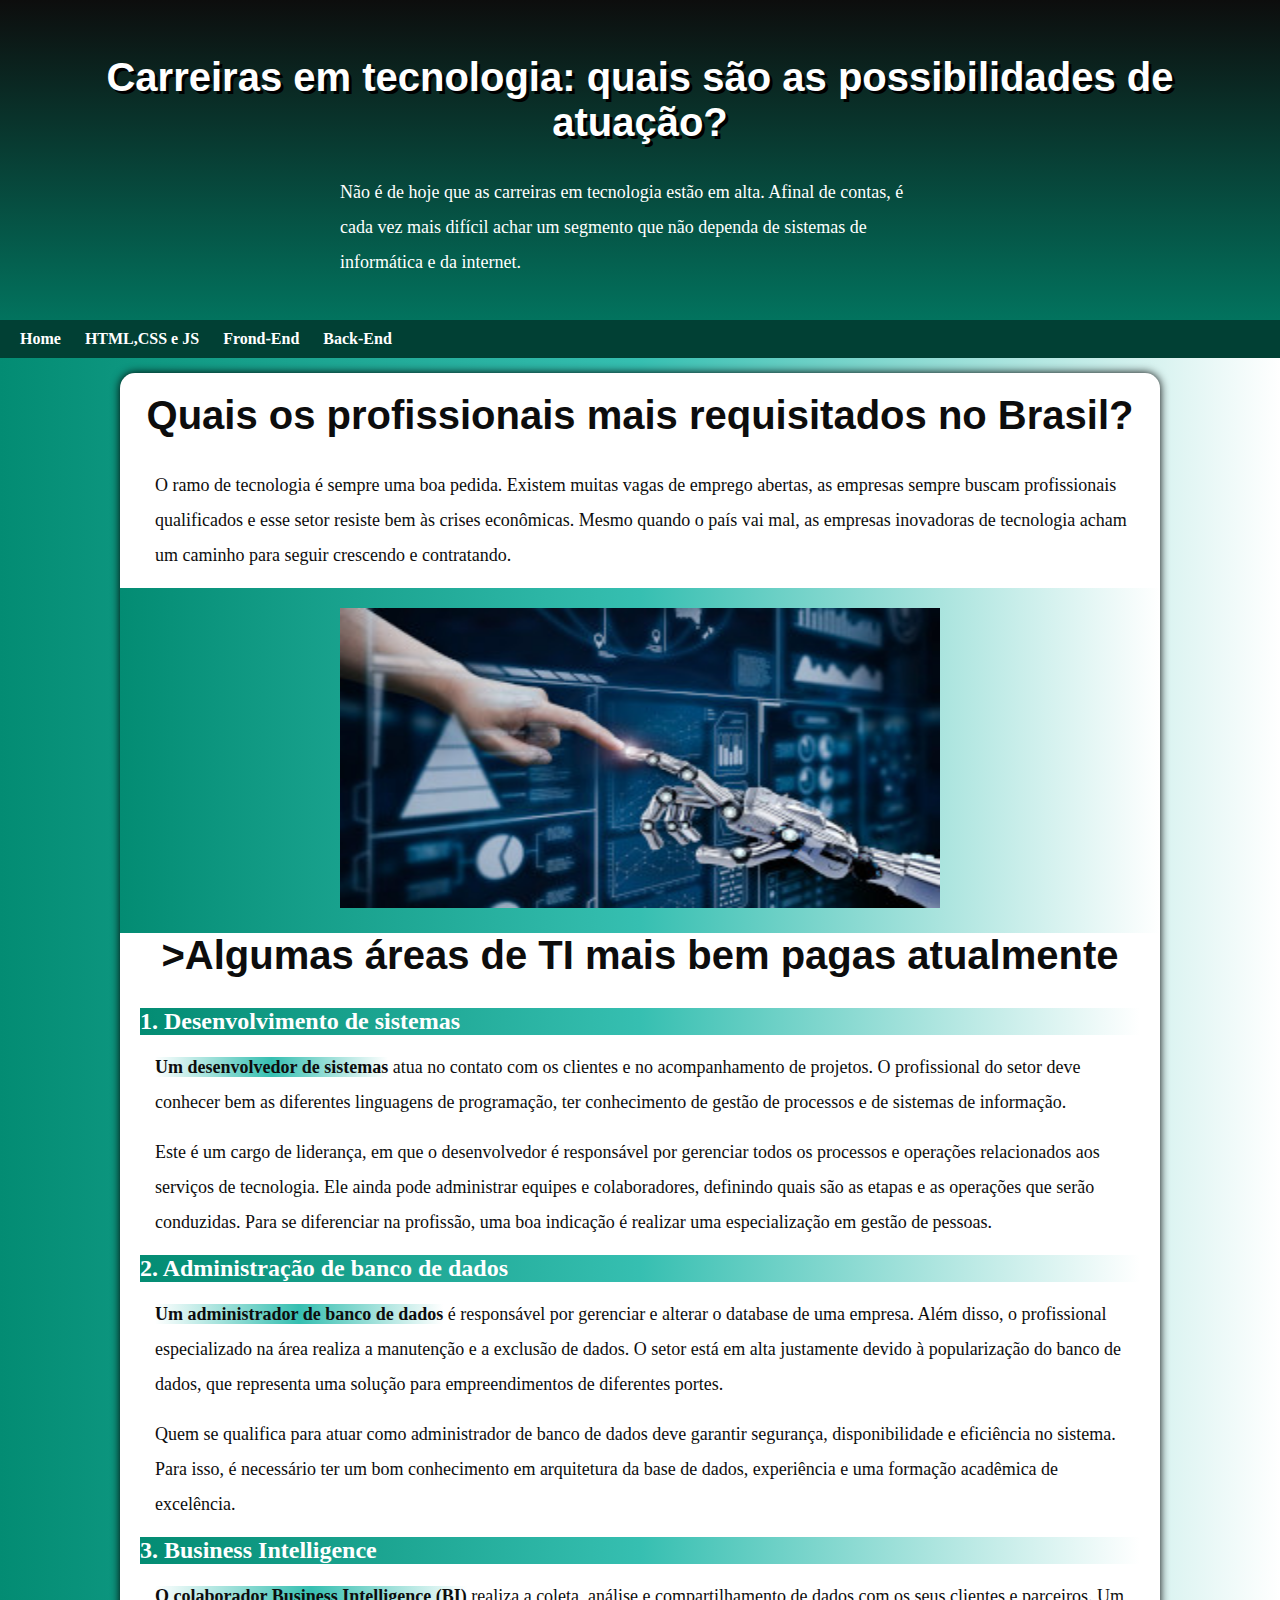
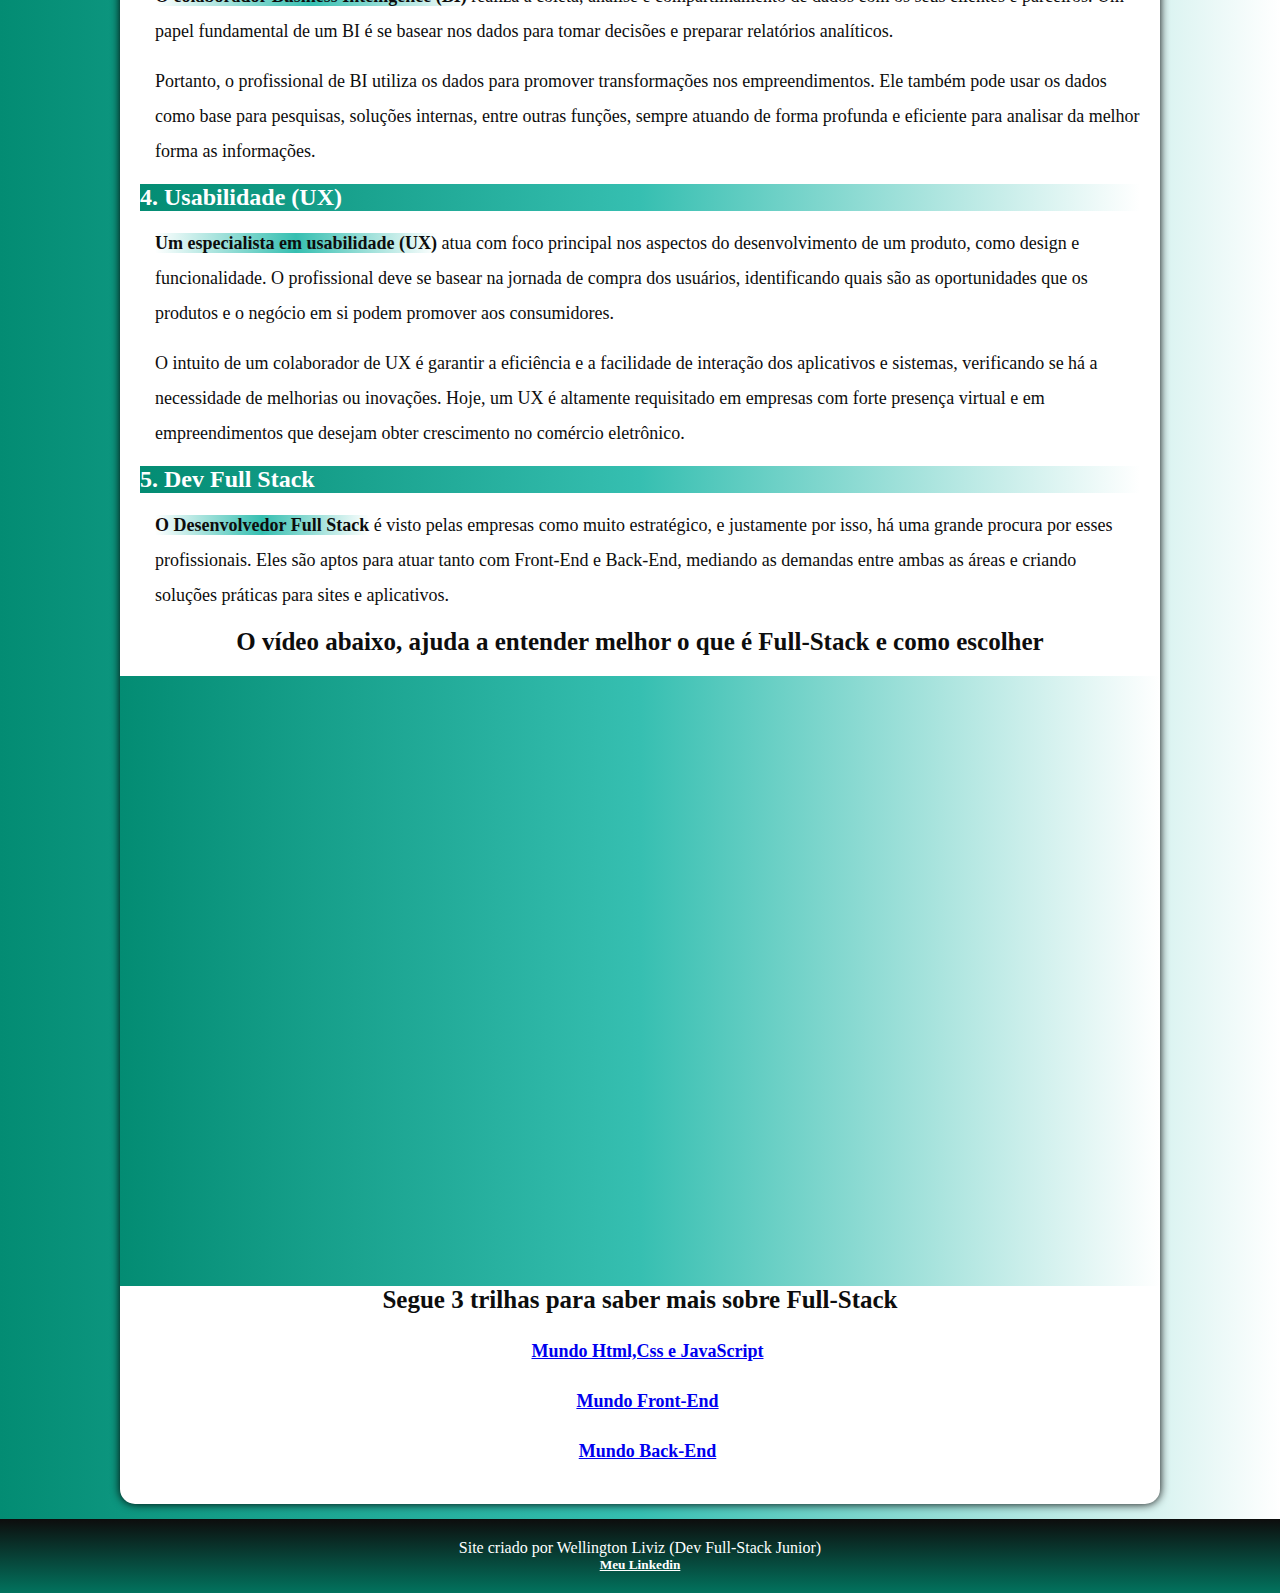
<file: index.html>
<!DOCTYPE html>
  <html lang="pt-br">
  <head>
  <meta charset="UTF-8">
  <meta http-equiv="X-UA-Compatible" content="IE=edge">
  <meta name="viewport" content="width=device-width, initial-scale=1.0">
  <title>Home</title>
  <link rel="shortcut icon" href="favicon-16x16.png" type="image/x-icon">
  <link rel="stylesheet" href="estilo/style.css">
  </head>
  <body>

  <header>

  <h1>Carreiras em tecnologia: quais são as possibilidades de atuação?</h1>

  <p>
   Não é de hoje que as carreiras em tecnologia estão em alta. Afinal de contas, é cada vez mais difícil achar um segmento que não dependa de sistemas de informática e da internet.

    </p>   
  
  </header>

  <nav>
  <a href="index.html" target="_blank" >Home</a>
  <a href="html,css.html" target="_blank"  >HTML,CSS e JS</a>
  <a href="front.html" target="_blank">Frond-End</a>
  <a href="back.html" target="_blank" >Back-End</a>
  </nav> 

  <main>

  <article>

  <h1>Quais os profissionais mais requisitados no Brasil?</h1>
  <p> O ramo de tecnologia é sempre uma boa pedida. Existem muitas vagas de emprego abertas, as empresas sempre buscam profissionais qualificados e esse setor resiste bem às crises econômicas.
    Mesmo quando o país vai mal, as empresas inovadoras de tecnologia acham um caminho para seguir crescendo e contratando.</p>

  
  <h3>
  <img class="main" src="imagens/maorobopqn.jpeg" height="300px"alt="">
  </h3>
  <h1>>Algumas áreas de TI mais bem pagas atualmente</h1>

          
  <h2>
    1. Desenvolvimento de sistemas
  </h2>

  <p>
    <strong>Um desenvolvedor de sistemas</strong> atua no contato com os clientes e no acompanhamento de projetos. O profissional do setor deve conhecer bem as diferentes linguagens de programação, ter conhecimento de gestão de processos e de sistemas de informação. </p>

  <p>
    Este é um cargo de liderança, em que o desenvolvedor é responsável por gerenciar todos os processos e operações relacionados aos serviços de tecnologia. Ele ainda pode administrar equipes e colaboradores, definindo quais são as etapas e as operações que serão conduzidas. Para se diferenciar na profissão, uma boa indicação é realizar uma especialização em gestão de pessoas.
  </p>

  <h2>2. Administração de banco de dados</h2>

  <p>
    <strong>Um administrador de banco de dados</strong> é responsável por gerenciar e alterar o database de uma empresa. Além disso, o profissional especializado na área realiza a manutenção e a exclusão de dados. O setor está em alta justamente devido à popularização do banco de dados, que representa uma solução para empreendimentos de diferentes portes.  </p>

    <p>
    Quem se qualifica para atuar como administrador de banco de dados deve garantir segurança, disponibilidade e eficiência no sistema. Para isso, é necessário ter um bom conhecimento em arquitetura da base de dados, experiência e uma formação acadêmica de excelência.
  </p>

  <h2>3. Business Intelligence</h2>

  <p>
    <strong>O colaborador Business Intelligence (BI)</strong> realiza a coleta, análise e compartilhamento de dados com os seus clientes e parceiros. Um papel fundamental de um BI é se basear nos dados para tomar decisões e preparar relatórios analíticos. </p>

  <p>
    Portanto, o profissional de BI utiliza os dados para promover transformações nos empreendimentos. Ele também pode usar os dados como base para pesquisas, soluções internas, entre outras funções, sempre atuando de forma profunda e eficiente para analisar da melhor forma as informações.
    </p>

  <h2>4. Usabilidade (UX)</h2>

  <p>
    <strong>Um especialista em usabilidade (UX)</strong> atua com foco principal nos aspectos do desenvolvimento de um produto, como design e funcionalidade. O profissional deve se basear na jornada de compra dos usuários, identificando quais são as oportunidades que os produtos e o negócio em si podem promover aos consumidores.  </p>

  <p>
    O intuito de um colaborador de UX é garantir a eficiência e a facilidade de interação dos aplicativos e sistemas, verificando se há a necessidade de melhorias ou inovações. Hoje, um UX é altamente requisitado em empresas com forte presença virtual e em empreendimentos que desejam obter crescimento no comércio eletrônico.
  </p>

  <h2>5. Dev Full Stack</h2>

    <p>
    <strong>O Desenvolvedor Full Stack</strong> é visto pelas empresas como muito estratégico, e justamente por isso, há uma grande procura por esses profissionais. Eles são aptos para atuar tanto com Front-End e Back-End, mediando as demandas entre ambas as áreas e criando soluções práticas para sites e aplicativos.
  </p>

  <h4>O vídeo abaixo, ajuda a entender melhor o que é Full-Stack e como escolher</h4>

  <div class="video">
    <iframe width="600" height="315" src="https://www.youtube.com/embed/vFSNUmw32t0" title="YouTube video player" frameborder="0" allow="accelerometer; autoplay; clipboard-write; encrypted-media; gyroscope; picture-in-picture" allowfullscreen></iframe>
  </div>

  <h4>Segue 3 trilhas para saber mais sobre Full-Stack</h4>
  <p class="trilha"><a href="html,css.html" target="_blank"><b>Mundo Html,Css e JavaScript</b></a></p>
  <p class="trilha"><a href="front.html" target="_blank"><b>Mundo Front-End</b></a></p>
  <p class="trilha"><a href="back.html" target="_blank"><b>Mundo Back-End</b></a></p>
  </article>

  </main>
  <footer>
  Site criado por Wellington Liviz (Dev Full-Stack Junior)
  
  <h5><a href="https://www.linkedin.com/in/wellington-liviz-567001249/" target="_blank"> <b>Meu Linkedin</b></a></h5>

  </footer>

  </body>
  </html>
</file>
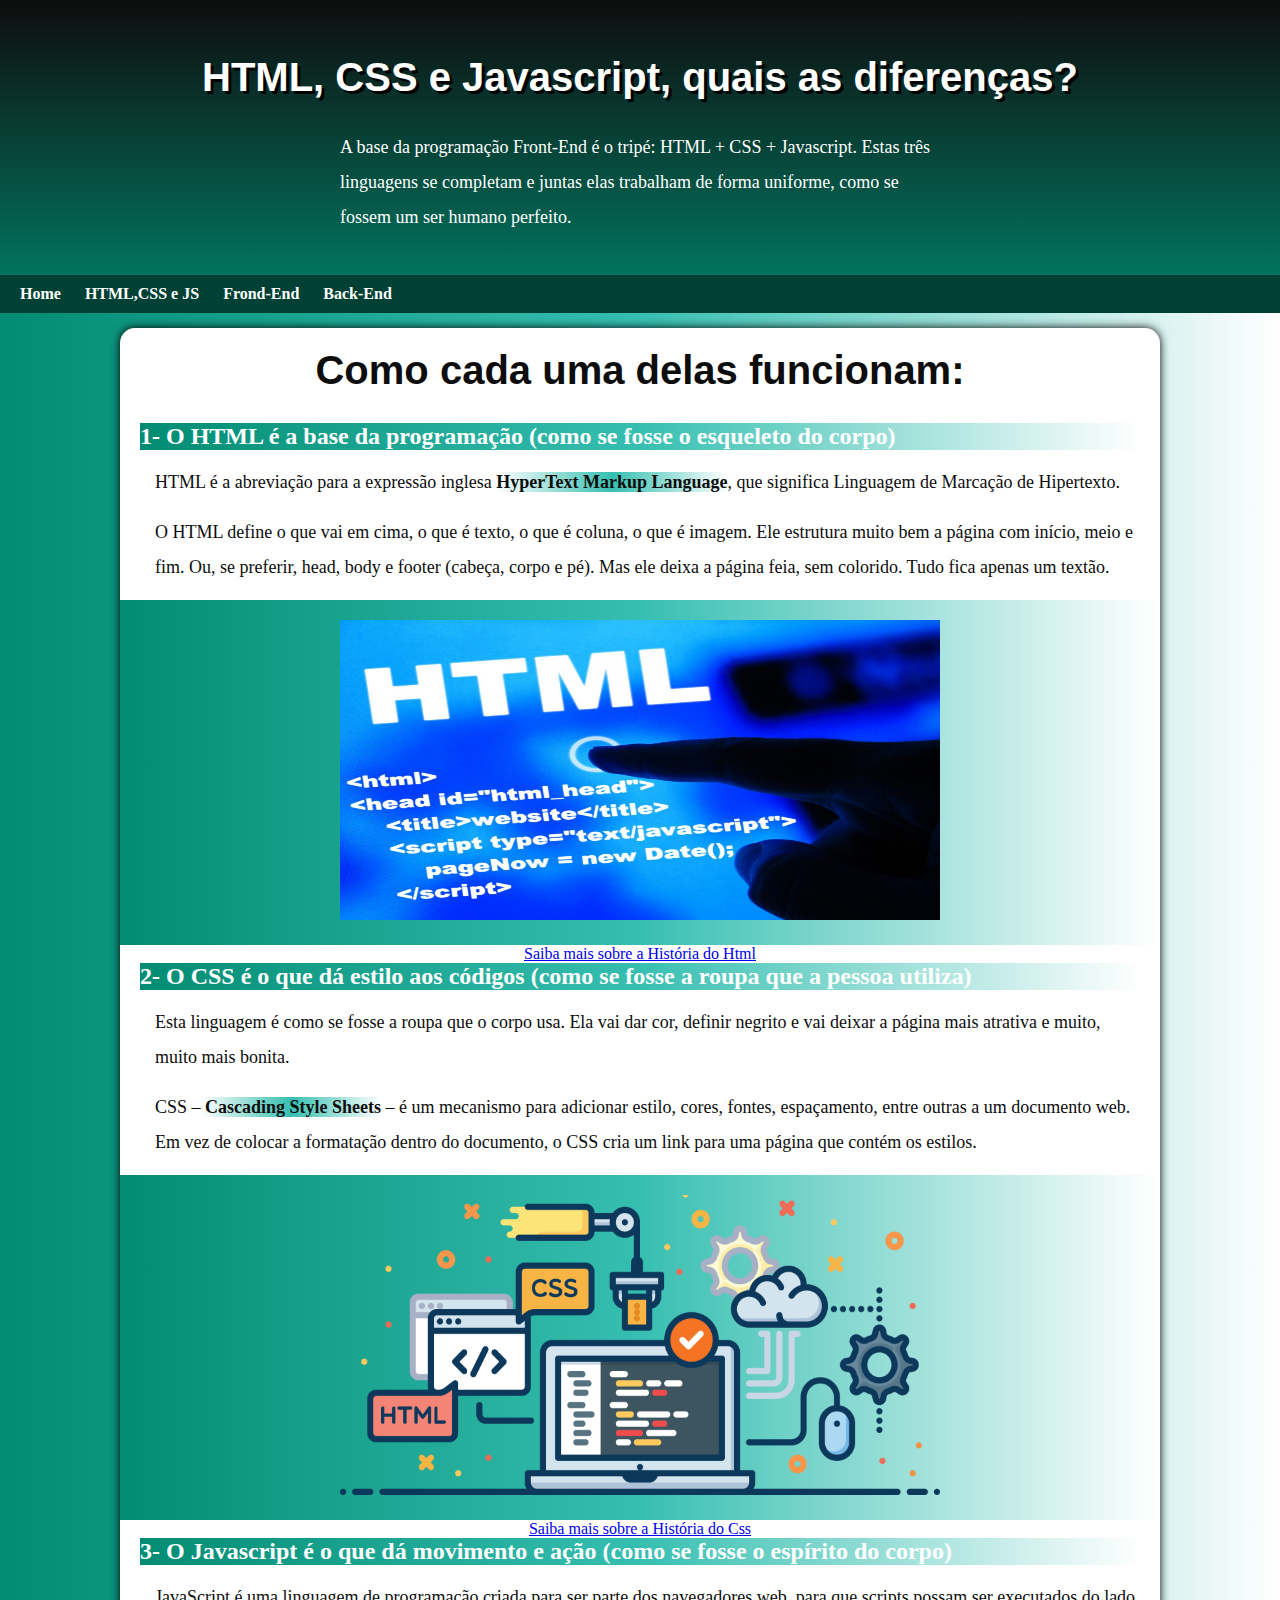
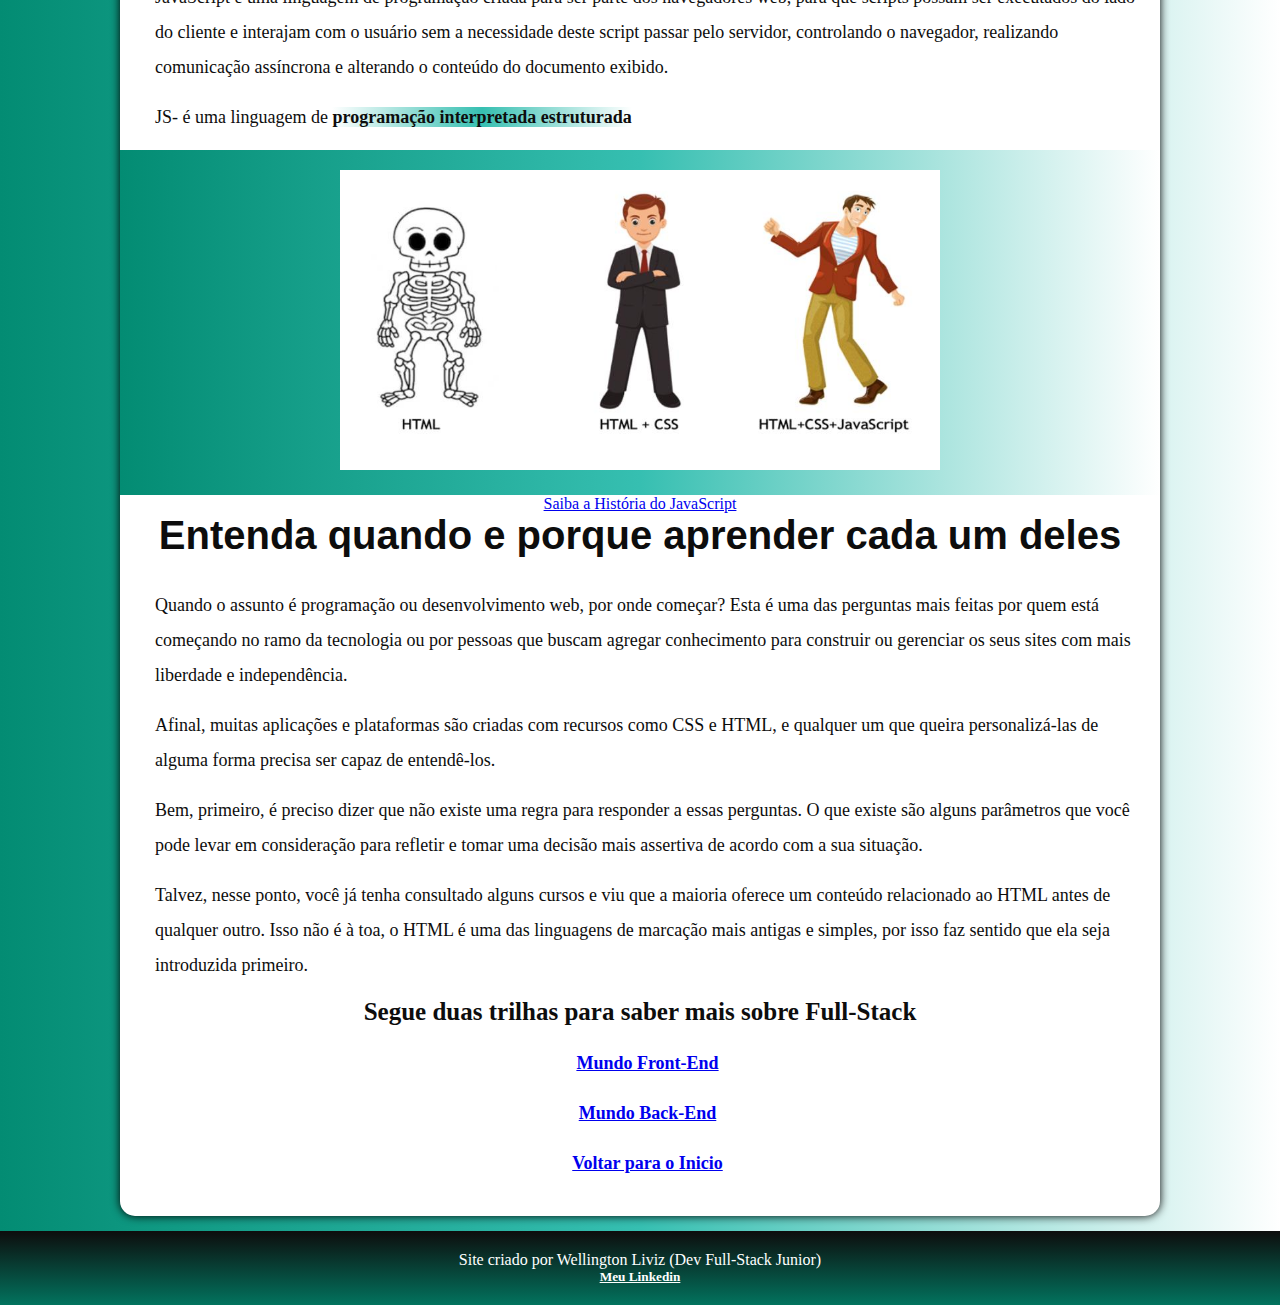
<file: html,css.html>
<!DOCTYPE html>
  <html lang="pt-br">
  <head>
  <meta charset="UTF-8">
  <meta http-equiv="X-UA-Compatible" content="IE=edge">
  <meta name="viewport" content="width=device-width, initial-scale=1.0">
  <title>Html,Css e Js</title>
  <link rel="shortcut icon" href="favicon-16x16.png" type="image/x-icon">
  <link rel="stylesheet" href="estilo/style.css">
  </head>
  <body>

  <header>

  <h1>HTML, CSS e Javascript, quais as diferenças?</h1>

  <p>
  A base da programação Front-End é o tripé: HTML + CSS + Javascript. Estas três linguagens se completam e juntas elas trabalham de forma uniforme, como se fossem um ser humano perfeito.
  </p>    

  </header>

  <nav>
  <a href="index.html" target="_blank" >Home</a>
  <a href="html,css.html" target="_blank"  >HTML,CSS e JS</a>
  <a href="front.html" target="_blank">Frond-End</a>
  <a href="back.html" target="_blank" >Back-End</a>
  </nav> 

  <main>

  <article>

  <h1>Como cada uma delas funcionam:</h1>

  <h2>1- O HTML é a base da programação (como se fosse o esqueleto do corpo) </h2>

  <p>HTML é a abreviação para a expressão inglesa <strong>HyperText Markup Language</strong>, que significa Linguagem de Marcação de Hipertexto.

  <p>
  O HTML define o que vai em cima, o que é texto, o que é coluna, o que é imagem.
    
  Ele estrutura muito bem a página com início, meio e fim. Ou, se preferir, head, body e footer (cabeça, corpo e pé).
    
  Mas ele deixa a página feia, sem colorido. Tudo fica apenas um textão.
  </p>

  <h3><img class="main" src="imagens/imghtmlgd.jpg" height="300px"  alt=""></h3>

  <a href="https://pt.wikipedia.org/wiki/HTML" target="_blank" >Saiba mais sobre a História do Html</a>

  <h2>2- O CSS é o que dá estilo aos códigos (como se fosse a roupa que a pessoa utiliza)</h2>

  <p>   Esta linguagem é como se fosse a roupa que o corpo usa. Ela vai dar cor, definir negrito e vai deixar a página mais atrativa e muito, muito mais bonita.</p>

  <p>CSS –<strong> Cascading Style Sheets</strong> – é um mecanismo para adicionar estilo, cores, fontes, espaçamento, entre outras a um documento web. Em vez de colocar a formatação dentro do documento, o CSS cria um link para uma página que contém os estilos.</p>

  <h3><img class="main" src="imagens/2019-o-que-front-enders-precisam-saber-cover.png" height="300px" width="600px" alt=""></h3>

  <a href="https://pt.wikipedia.org/wiki/CSS3" target="_blank" > Saiba mais sobre a História do Css</a>

  <h2>3- O Javascript é o que dá movimento e ação  (como se fosse o espírito do corpo)</h2>

  <p>JavaScript é uma linguagem de programação criada para ser parte dos navegadores web, para que scripts possam ser executados do lado do cliente e interajam com o usuário sem a necessidade deste script passar pelo servidor, controlando o navegador, realizando comunicação assíncrona e alterando o conteúdo do documento exibido.</p>

  <p>JS- é uma linguagem de <strong>programação interpretada estruturada</strong></p>

  <h3><img class="main" src="imagens/anh3.jpg" height="300px" width="600px" alt=""></h3>

  <a href="https://pt.wikipedia.org/wiki/JavaScript" target="_blank">Saiba a História do JavaScript</a>

  <h1>Entenda quando e porque aprender cada um deles</h1>

  <p>
  Quando o assunto é programação ou desenvolvimento web, por onde começar? Esta é uma das perguntas mais feitas por quem está começando no ramo da tecnologia ou por pessoas que buscam agregar conhecimento para construir ou gerenciar os seus sites com mais liberdade e independência.
  </p>

  <p>
  Afinal, muitas aplicações e plataformas são criadas com recursos como CSS e HTML, e qualquer um que queira personalizá-las de alguma forma precisa ser capaz de entendê-los.
  </p>

  <p>Bem, primeiro, é preciso dizer que não existe uma regra para responder a essas perguntas. O que existe são alguns parâmetros que você pode levar em consideração para refletir e tomar uma decisão mais assertiva de acordo com a sua situação.</p>

  <p>Talvez, nesse ponto, você já tenha consultado alguns cursos e viu que a maioria oferece um conteúdo relacionado ao HTML antes de qualquer outro. Isso não é à toa, o HTML é uma das linguagens de marcação mais antigas e simples, por isso faz sentido que ela seja introduzida primeiro.</p>

  <h4>Segue duas trilhas para saber mais sobre Full-Stack</h4>
  <p class="trilha"><a href="front.html" target="_blank"><b>Mundo Front-End</b></a></p>
  <p class="trilha"><a href="back.html" target="_blank"><b>Mundo Back-End</b></a></p>
  <p class="trilha"><a href="index.html" target="_blank"><b>Voltar para o Inicio</b></a></p>

  </article>

  </main>
  <footer>
  Site criado por Wellington Liviz (Dev Full-Stack Junior)

  <h5><a href="https://www.linkedin.com/in/wellington-liviz-567001249/" target="_blank"> <b>Meu Linkedin</b></a></h5>

  </footer>


  </body>
  </html>
</file>
<file: estilo/style.css>
@charset "UTF-8";


 :root{
    --cor0:#36BFB1;
    --cor1:#038C73;
    --cor2:#02735E;
    --cor3:#014034;
    --cor4:#0D0D0D;
    --fonte-padrao: arial,verdana,helvetica,sans-serif;}


 body{ background-image: linear-gradient( to left ,white,#36BFB1,#038C73);}

 header { background-image: linear-gradient(to bottom,#0D0D0D,#02735E);
         color:white;
         text-align: center;
         padding: 50px;
         min-height: 150px;
         padding-top: 55px;
         padding-bottom: 40px;}

 header > h1 {text-shadow: 3px 3px 0px black;color: white;}

 header > p {
    max-width: 600px; 
    font-size: 18px ;
    padding-right: 10px;
    padding-left: 10px;
    margin: auto;}


 h1 {font-family:'Trebuchet MS', 'Lucida Sans Unicode', 'Lucida Grande', 'Lucida Sans', Arial, sans-serif;
    margin-bottom: 30px;
    font-size: 40px;}

 nav{background-color: var(--cor3);
    padding: 10px;
    min-width: 300px; 
    max-width:1500px;}

 nav > a {color: white;
    padding: 10px;
    text-decoration: none;
    font-weight: bold;}

 nav > a:hover{ background-color:var(--cor0);
               color: var(--cor4);
               border-radius: 5px;}

 main{min-width: 300px; 
    max-width:1000px; 
    margin: auto; 
    text-align: center;
    padding: 20px;
    box-shadow: 0px 0px 10px black;
    margin-bottom: 15px;
    margin-top: 15px;
    color:var(--cor4);
    background-color: white;
    border-radius: 15px;}

 div.video{background-image: linear-gradient( to left ,white,#36BFB1,#038C73);
          margin-bottom: 20px;
          margin-top: 20px;
          margin: 0px  -20px;
          padding: 20px;
          padding-bottom: 59%;
          position: relative;}

 div.video >iframe{position: absolute;
                  top: 10%;
                  left: 15%;
                  width: 70%;
                  height: 80%;}

 footer{background-image: linear-gradient(to bottom,#0D0D0D,#02735E);
       text-align: center;
       padding: 20px;
       color: white;}

 * {margin: 0px;padding: 0px;}

 p {margin: 15px 0px;
   line-height: 35px;
   font-size: 18px;
   text-align: left;
   margin-left: 15px;}

 h3{background-image: linear-gradient( to left ,white,#36BFB1,#038C73);
    margin-bottom: 20px;
    margin-top: 20px;
    margin: 0px  -20px;
    padding: 20px;}

 h2{text-align: left;
   background-image: linear-gradient( to left ,white,#36BFB1,#038C73);
   color: white;}

 h4{text-align: center;
   margin-bottom: 20px;
   font-size: 25px;}

 footer a{color:white;
    font-size: 14;}

 .trilha{text-align: center;}

 main strong{background-image: linear-gradient(to left ,white,#36BFB1,white);}

 .frameworks{background-image: linear-gradient(to bottom,#0D0D0D,#02735E);color: white; }

 .main{width: 60%;}

 .descricao{font-size: 80%;
 margin-left: 35%;}
</file>
